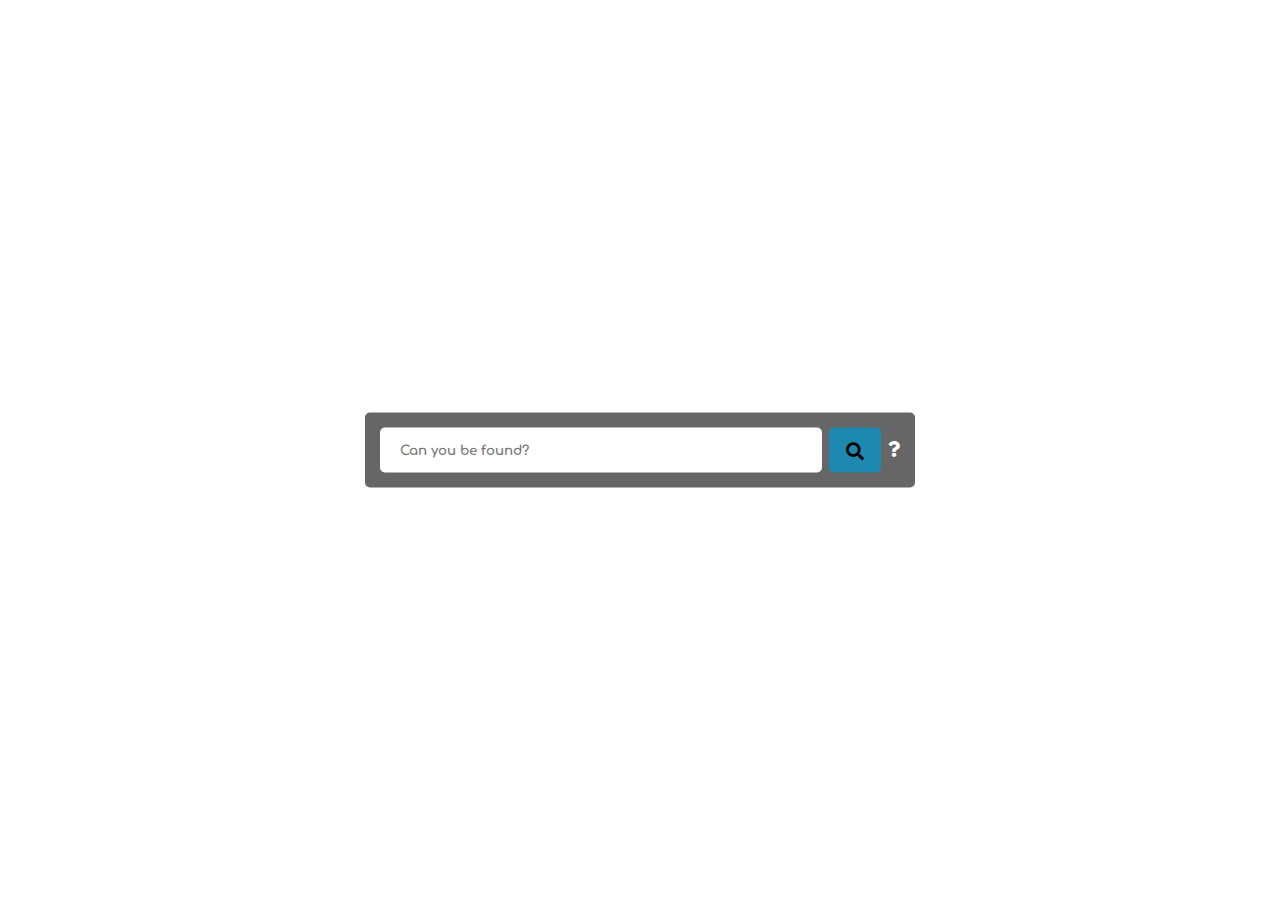
<file: index.html>
<!DOCTYPE html>
<html lang="en">
<head>
	<meta charset="UTF-8">
	<title>Search Box Design</title>
	<link rel="stylesheet" href="css/home.css">
	<link rel="stylesheet" href="https://use.fontawesome.com/releases/v5.7.0/css/all.css">
</head>
<body>
	


<div class="wrapper">
	<input type="text" class="input" 
	placeholder="Can you be found?">
	<div class="searchbtn"><i class="fas fa-search"></i></div>
	<a href="about.html" style="color: white; line-height: 45px;"><i class="fa fa-question"></i></a>
</div>

</body>
</html>
</file>
<file: css/home.css>
@import url('https://fonts.googleapis.com/css?family=Comfortaa');

*{
	margin: 0;
	padding: 0;
	outline: none;
	box-sizing: border-box;
	font-family: 'Comfortaa', cursive;
}

body{
	background: url('https://cdn.pixabay.com/photo/2018/04/22/22/57/hacker-3342696_960_720.jpg') no-repeat center;
	background-size: cover;
	width: 100%;
	height: 100vh;
}

.wrapper{
	position: absolute;
    top: 50%;
    left: 50%;
    transform: translate(-50%, -50%);
    background: rgba(0, 0, 0,0.6);
    max-width: 550px;
    width: 100%;
    padding: 15px;
    display: flex;
    justify-content: space-between;
    border-radius: 5px;
}

.wrapper .input {
    width: 85%;
    padding: 15px 20px;
    border: none;
    border-radius: 5px;
    font-weight: bold;
}

.searchbtn {
    background: #0e91c2cf;
    width: 10%;
    border-radius: 5px;
    position: relative;
    cursor: pointer;
}

.searchbtn .fas{
	position: absolute;
    top: 50%;
    left: 50%;
    transform: translate(-50%, -50%);
    font-size: 18px;
}
</file>
